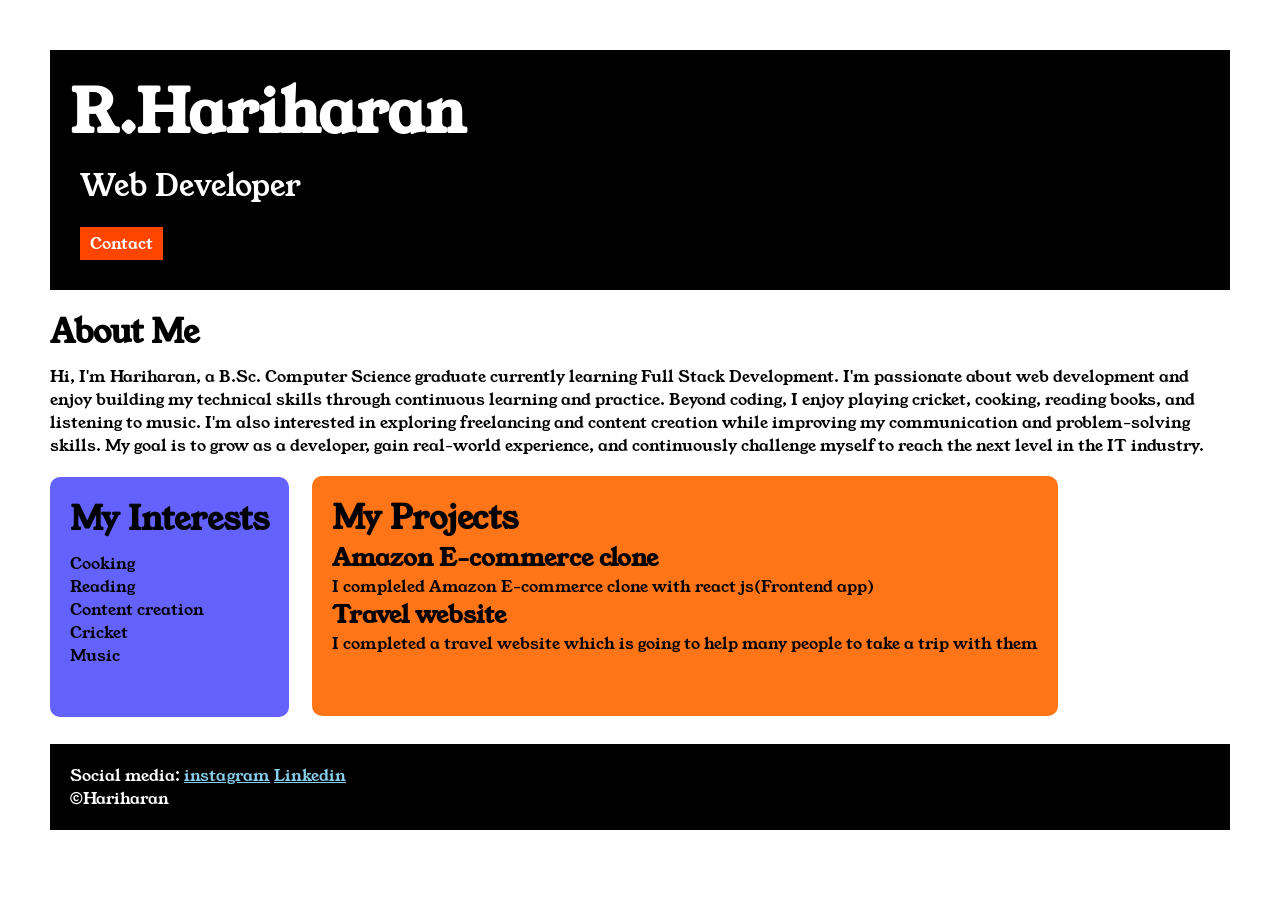
<file: index.html>
<!DOCTYPE html>
<html lang="en">

<head>
    <meta charset="UTF-8">
    <meta name="viewport" content="width=device-width" , initial-scale="1.o">
    <title>Portfolio project</title>
    <link rel="stylesheet" href="style.css">
    <link rel="preconnect" href="https://fonts.googleapis.com">
    <link rel="preconnect" href="https://fonts.gstatic.com" crossorigin>
    <link href="https://fonts.googleapis.com/css2?family=Young+Serif&display=swap" rel="stylesheet">
</head>

<body>

    <div class="containar">

        <div class="section-one">
            <h1 class="section-one__name">R.Hariharan</h1>
            <p class="section-one__role">Web Developer</p>
            <a class="section-one__contact" href="contact.html">Contact</a>
        </div>

        <div class="section-two">
            <h1 class="section-two__title">About Me</h1>
            <p class="section-two__desc">Hi, I'm Hariharan, a B.Sc. Computer Science graduate currently learning Full
                Stack Development. I'm passionate
                about web development and enjoy building my technical skills through continuous learning and practice.

                Beyond coding, I enjoy playing cricket, cooking, reading books, and listening to music. I'm also
                interested in
                exploring freelancing and content creation while improving my communication and problem-solving skills.

                My goal is to grow as a developer, gain real-world experience, and continuously challenge myself to
                reach the
                next level in the IT industry.
            </p>
        </div>

        <div class="section-three">
            <h1 class="section-three__title">My Interests</h1>
            <ul class="section-three__desc">
                <li>Cooking</li>
                <li>Reading</li>
                <li>Content creation</li>
                <li>Cricket</li>
                <li>Music</li>
            </ul>
        </div>

        <div class="section-four">
            <h1 class="section-four__title">My Projects</h1>
            <ul class="section-four__desc">
                <li>
                    <h2>Amazon E-commerce clone</h2>
                </li>
                <p>I compleled Amazon E-commerce clone with react js(Frontend app)</p>
                <li>
                    <h2>Travel website</h2>
                </li>
                <p>I completed a travel website which is going to help many people to take a trip with them</p>
            </ul>
        </div>
         
        <div class="section-five">
            <p class="section-five__title">Social media:
                <a href="https://www.instagram.com/hari_haran.r18/">instagram</a>
                <a href="https://www.linkedin.com/feed/">Linkedin</a>
            </p>
            <p class="section-five__desc">&copy;Hariharan</p>
        </div>

    </div>
</body>

</html>
</file>
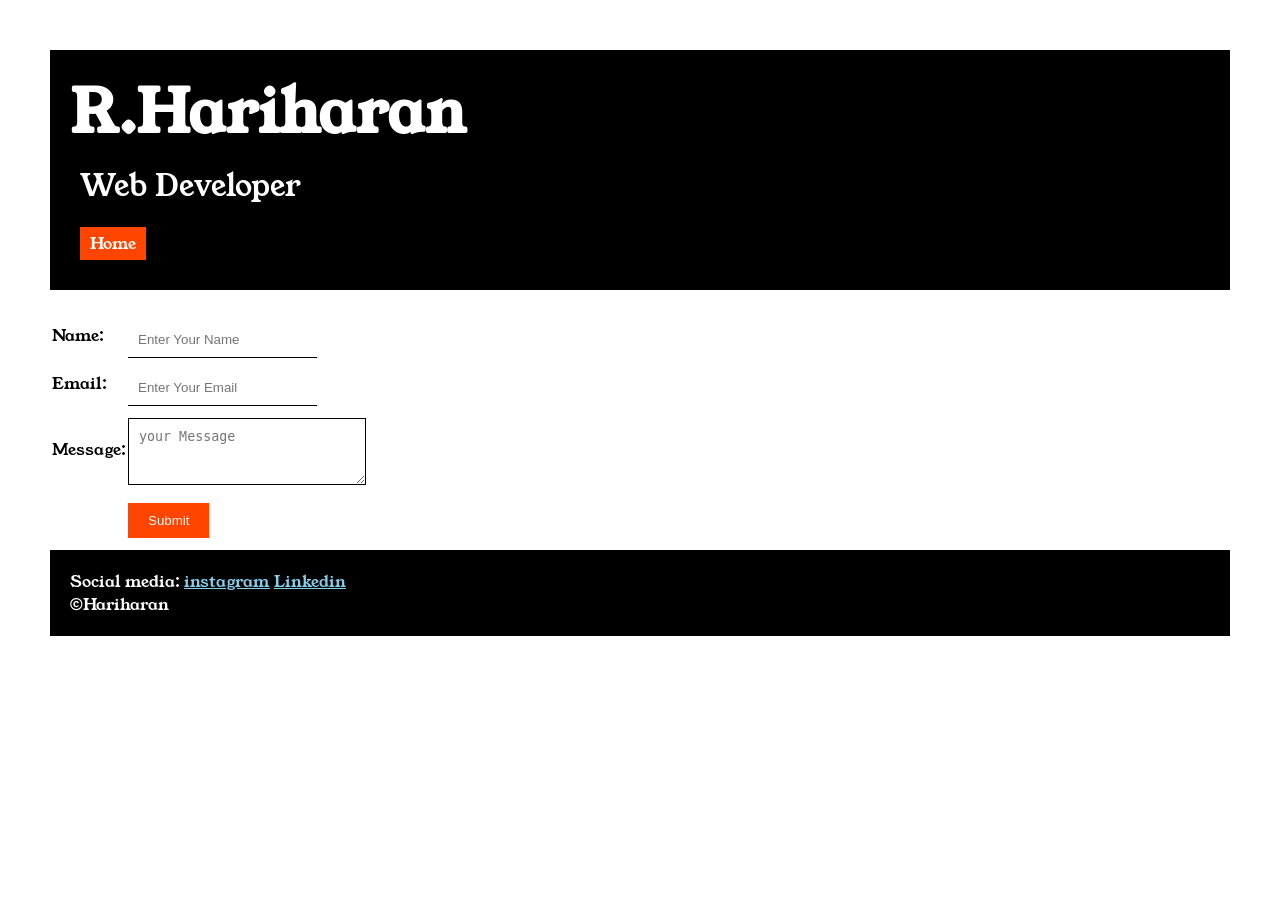
<file: contact.html>
<!DOCTYPE html>
<html lang="en">

<head>
    <meta charset="UTF-8">
    <meta name="viewport" content="width=device-width" , initial-scale="1.o">
    <title>portfolio contact form</title>
    <link rel="stylesheet" href="style.css">
    <link rel="preconnect" href="https://fonts.googleapis.com">
    <link rel="preconnect" href="https://fonts.gstatic.com" crossorigin>
    <link href="https://fonts.googleapis.com/css2?family=Young+Serif&display=swap" rel="stylesheet">
</head>

<div class="containar">

    <body>

        <div class="section-one">
            <h1 class="section-one__name">R.Hariharan</h1>
            <p class="section-one__role">Web Developer</p>
            <a class="section-one__contact" href="index.html">Home</a>
        </div>

        <div class="contact-form">
            <form>
                <table>
                    <tr>
                        <td><label>Name:</label></td>
                        <td><input type="text" placeholder="Enter Your Name" class="contact-form__input"></td>
                    </tr>
                    <tr>
                        <td><label>Email:</label></td>
                        <td><input type="text" placeholder="Enter Your Email" class="contact-form__input"></td>
                    </tr>
                    <tr>
                        <td><label>Message:</label></td>
                        <td><textarea rows="3" cols="25" placeholder="your Message"
                                class="contact-form__textarea"></textarea></td>
                    </tr>
                    <tr>
                        <td></td>
                        <td><input type="submit" class="contact-form__submit"></td>
                    </tr>

                </table>
            </form>
        </div>
        <div class="section-five">
            <p class="section-five__title">Social media:
                <a href="https://www.instagram.com/hari_haran.r18/">instagram</a>
                <a href="https://www.linkedin.com/feed/">Linkedin</a>
            </p>
            <p class="section-five__desc">&copy;Hariharan</p>
        </div>

</div>
</body>

</html>
</file>
<file: style.css>
*{
    padding:0;
    margin:0;
}
body{
  font-family: "Young Serif", serif;
}
.containar{
    padding: 50px;
}
.section-one{
    background-color: black;
    color: white;
    padding: 20px;
}
.section-one__contact{
    background-color: orangered;
    color: white;
    text-decoration: none;
    padding-left:10px ;
    padding-right:10px ;
    padding-top:5px;
    padding-bottom: 5px;
    display: inline-block;
    margin: 10px;
}
.section-one__name{
font-size: 60px;
}
.section-one__role{
    font-size: 30px;
    margin: 10px;
}
.section-two,.section-three,.section-four.section-five{
    margin-top: 20px;
}

.section-two__desc,.section-three__desc,.section-four__desc.section-five__desc{
    margin-top: 10px;
}
.section-five{
    background-color: black;
    color: white;
    padding: 20px;
}
.section-five__title a{
color:skyblue;
}

.section-three li,.section-four li{
    list-style: none;
}

.section-three{
    background-color: #6462fd;
    color: black;
    padding: 20px;
    display: inline-block;
    height: 200px;
    border-radius: 10px;
    vertical-align: top;

}

.section-four{
    background-color: #fe7517;
    color: black;
    padding: 20px;
    display: inline-block;
    height: 200px;
    border-radius: 10px;
    vertical-align: top;
    margin: 18.5px;
    
}
.section-five{
    margin-top: 10px;
}

.contact-form{
    margin-top: 20px;
}
.contact-form__input,.contact-form__textarea,.contact-form__submit{
    margin-top: 10px;
}

.contact-form__input{
    padding: 10px;
    border: none;
    border-bottom: solid black 1px;
}

.contact-form__textarea{
    padding: 10px;
    border: none;
    border: solid black 1px;
}
.contact-form__submit{
    padding-top: 10px;
    padding-bottom: 10px;
    padding-left: 20px;
    padding-right: 20px;
    background-color: orangered;
    color: white;
    border: none;
}
</file>
